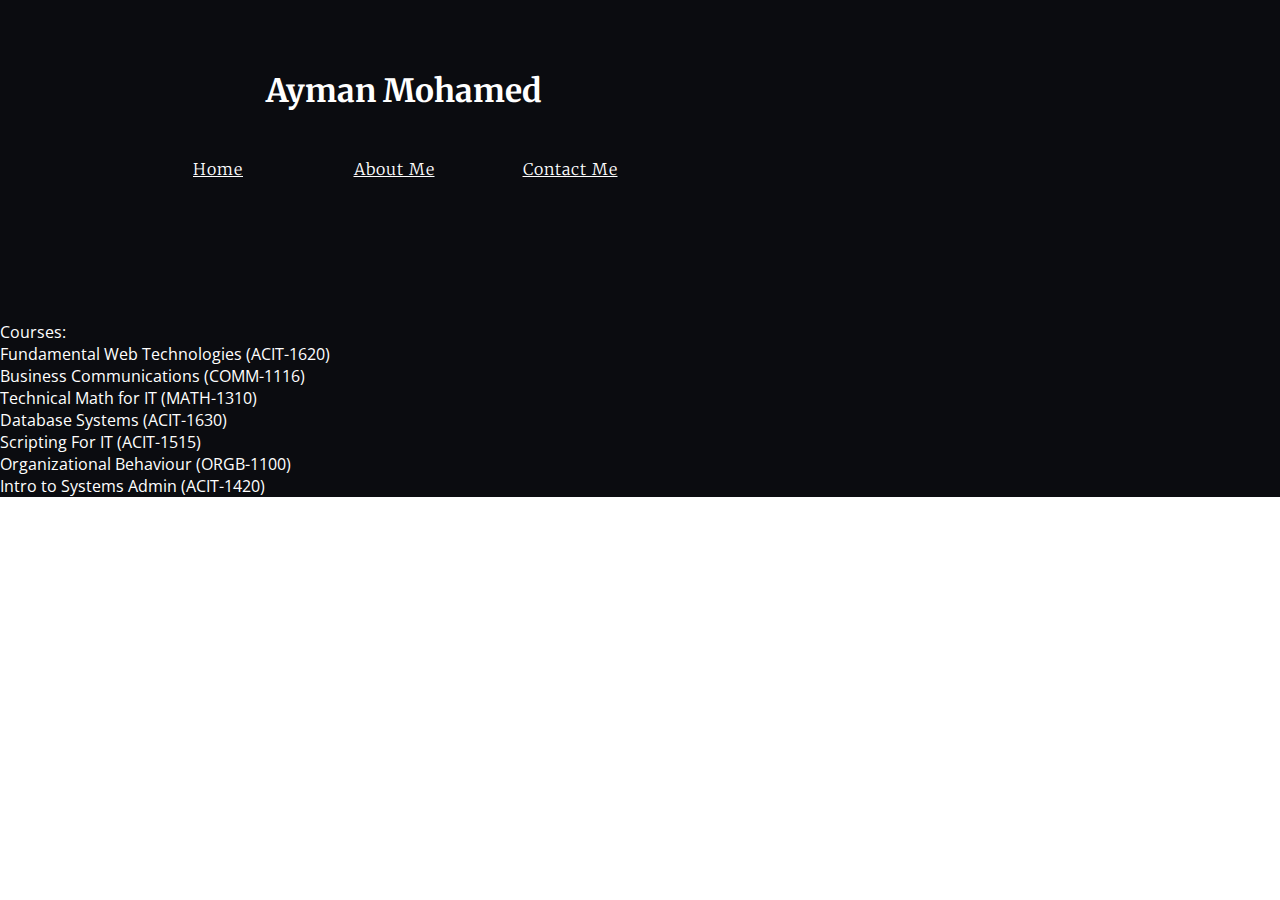
<file: index.html>
<!DOCTYPE html>
<html lang="en">
<head>
    <meta charset="UTF-8">
    <meta http-equiv="X-UA-Compatible" content="IE=edge">
    <meta name="viewport" content="width=device-width, initial-scale=1.0">
    <link rel="stylesheet" href="CSS/style.css">
    <title>Week 8 Lab</title>
</head>
<link rel="preconnect" href="https://fonts.googleapis.com">
<link rel="preconnect" href="https://fonts.gstatic.com" crossorigin>
<link href="https://fonts.googleapis.com/css2?family=Merriweather:wght@300&family=Open+Sans:wght@300&display=swap" rel="stylesheet">
<body>
    <div class="outer">
        <header>
            <h1>Ayman Mohamed</h1> 
            <nav class="navbar">

                <a href='index.html'>Home</a>
                <a href='about.html'>About Me</a>
                <a href='#'>Contact Me</a> 
                
            </nav>
        </header>    
    </div>
        </header> 
   <main>
            <p>Courses:<br> Fundamental Web Technologies (ACIT-1620) <br>
                Business Communications (COMM-1116) <br>
                Technical Math for IT (MATH-1310) <br>
                Database Systems (ACIT-1630) <br>
                Scripting For IT (ACIT-1515) <br>
                Organizational Behaviour (ORGB-1100) <br>
                Intro to Systems Admin (ACIT-1420) <br>
            </p>
    
        </main> 
</body>
</html>
</file>
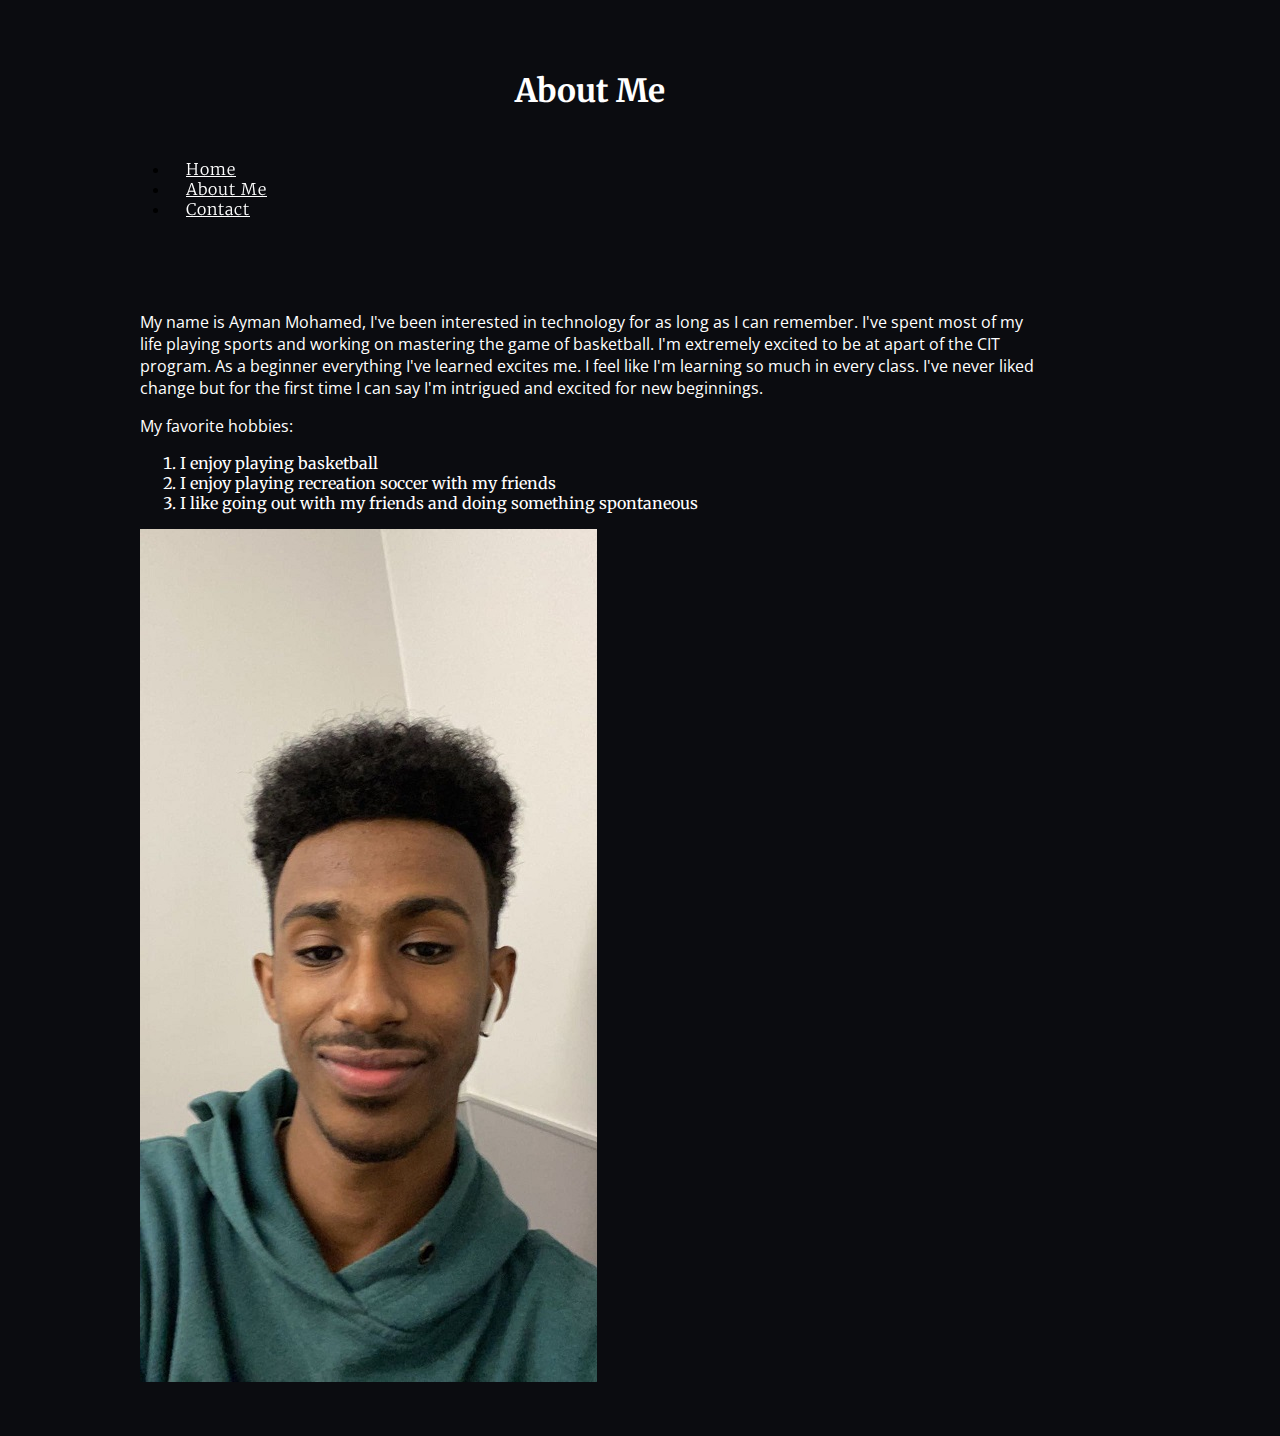
<file: about.html>
<!DOCTYPE html>
<html lang="en">
<head>
    <meta charset="UTF-8">
    <meta http-equiv="X-UA-Compatible" content="IE=edge">
    <meta name="viewport" content="width=device-width, initial-scale=1.0">
    <link rel="stylesheet" href="CSS/style.css">
    <title>About Me</title>
</head>
<link rel="preconnect" href="https://fonts.googleapis.com">
<link rel="preconnect" href="https://fonts.gstatic.com" crossorigin>
<link href="https://fonts.googleapis.com/css2?family=Merriweather:wght@300&family=Open+Sans:wght@300&display=swap" rel="stylesheet">
    <body>
        <div class='outer'>
    <header>
    <h1>About Me</h1>
    <nav class="navbar">
            <ul>
                <li><a href="index.html">Home</a></li>
                <li><a href="about.html">About Me</a></li>
                <li><a href="Contact">Contact</a></li>
            </ul>
        </nav>   
    </header>
    
    <main> <p>My name is Ayman Mohamed, I've been interested in technology for as long as I can remember. I've spent most of my life playing sports and working on mastering the game of basketball. I'm extremely excited to be at apart of the CIT program. As a beginner everything I've learned excites me. I feel like I'm learning so much in every class. I've never liked change but for the first time I can say I'm intrigued and excited for new beginnings.</p>
<p> My favorite hobbies:
    <ol>
        <li>I enjoy playing basketball</li>
        <li>I enjoy playing recreation soccer with my friends</li>
        <li>I like going out with my friends and doing something spontaneous</li>
    </ol>
</p>
<img src="images/my_photo.jpg" alt=" Picture Of Me">
</main>
</body>

</html>
</file>
<file: CSS/style.css>
/*#0b0c10*/
/*#66fcf1*/
/*#406E8E*/
/*#C6DDF0*/
*{
        box-sizing:border;
        background-image:url(https://archziner.com/wp-content/uploads/2020/01/broken-glass-effect-cute-aesthetic-backgrounds-black-background-white-lines-recreating-broken-glass.jpg) ;
}
    
body{
        font-family: 'Merriweather', serif;
        margin: 0;
        background-color: #0b0c10;
}
    
a{
      color: white;
      font-weight: 100;
      letter-spacing: 1.5px;
      padding: 20px;
      display: inline-block;
      width: 100%;
      text-align: center;
}
    
a:hover{
        color: white;
}

.outer{
        max-width: 1000px;
        min-width: 320px;
        margin: auto;
        padding: 50px;
        align-items: center;
}
  
p{
      font-family: 'Open Sans', sans-serif;
      background-color: #0b0c10;
      color: white;
}
  
main{
      color:white;
      grid-area: main;
}
  
.navbar{
      position: sticky;
      top: 20px;
      width: 100%;
      grid-area: nav
}
  
.navbar a{
      letter-spacing: 1px;
      display: inline;
      text-align: center;
      padding: 16px;
}
  
.navbar{
      position: sticky;
      padding: 10px;
      width: 100%;
      top: 0px;
      display: flex;
}

.outer{
        display: grid;
        grid-template-columns: auto;
        grid-template-columns: repeat(3, auto);
        grid-template-rows: repeat(1, auto);
        grid-template-areas: 'nav'
                             'main';
        grid-gap: 50px;
}
    
h1{
        text-align: center;
        font-family:'Merriweather', serif;
        color: white;
}
    
header{
        width: 100%;
}
    
nav{
        float: right;
}
</file>
